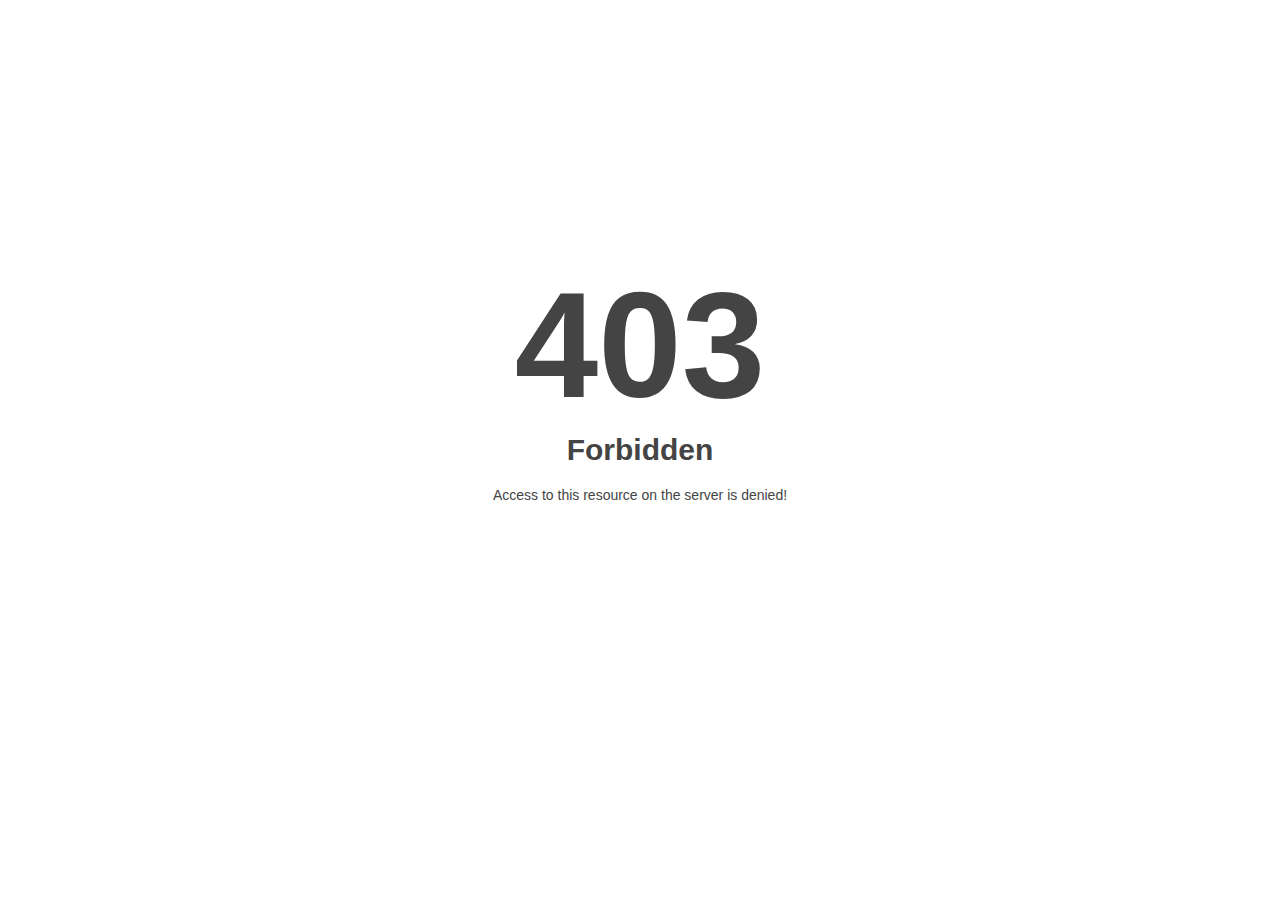
<file: wp-json/oembed/1.0/embedfe88.html>
<!DOCTYPE html>
<html style="height:100%">
<head>
<meta name="viewport" content="width=device-width, initial-scale=1, shrink-to-fit=no" />
<title> 403 Forbidden
</title><style>@media (prefers-color-scheme:dark){body{background-color:#000!important}}</style></head>
<body style="color: #444; margin:0;font: normal 14px/20px Arial, Helvetica, sans-serif; height:100%; background-color: #fff;">
<div style="height:auto; min-height:100%; ">     <div style="text-align: center; width:800px; margin-left: -400px; position:absolute; top: 30%; left:50%;">
        <h1 style="margin:0; font-size:150px; line-height:150px; font-weight:bold;">403</h1>
<h2 style="margin-top:20px;font-size: 30px;">Forbidden
</h2>
<p>Access to this resource on the server is denied!</p>
</div></div></body></html>
</file>
